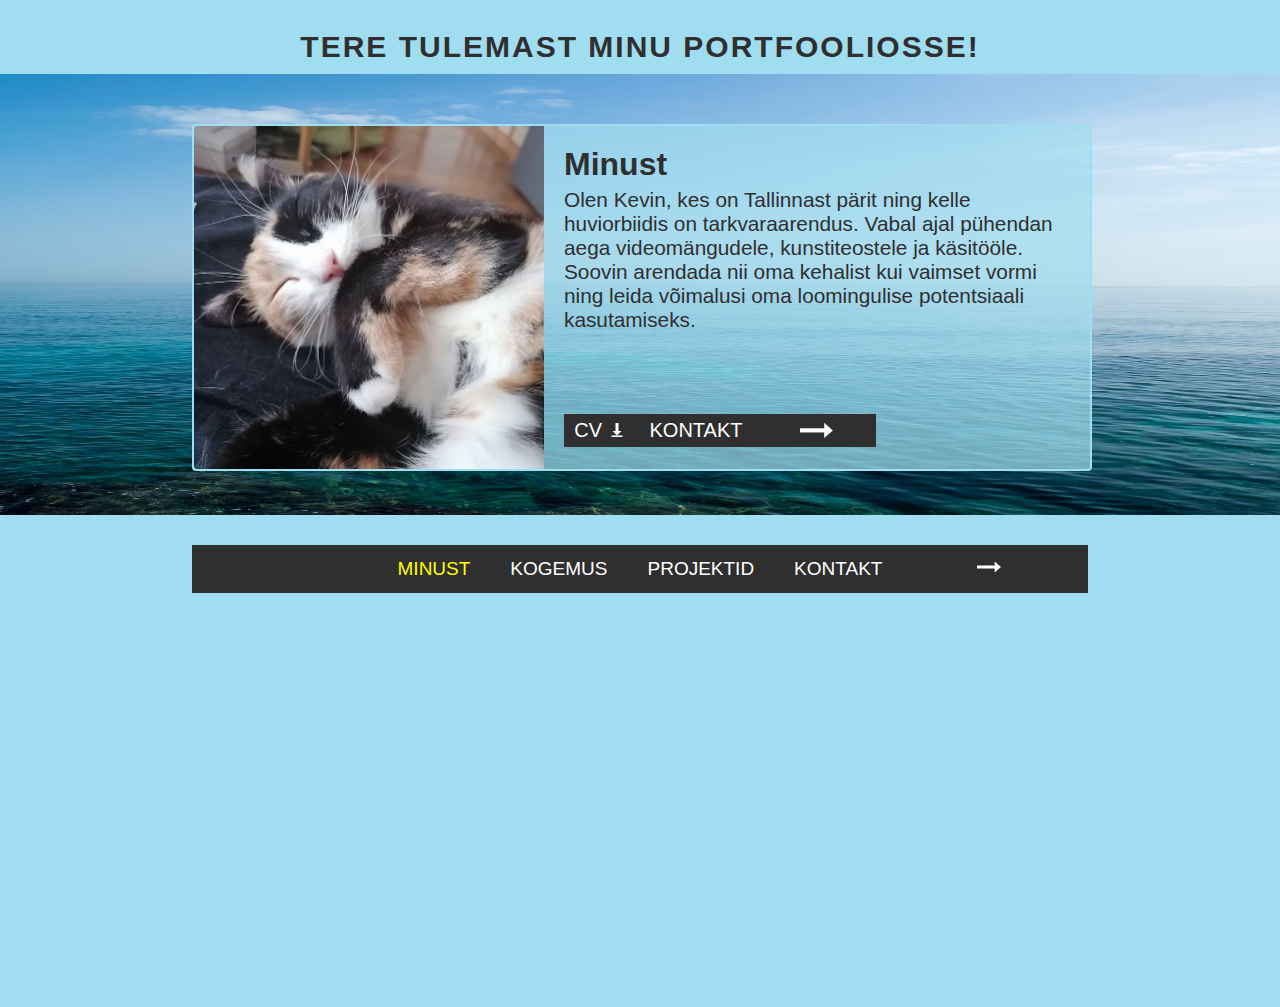
<file: index.html>
<!DOCTYPE html>
<html lang="en">
<head>
    <meta charset="UTF-8">
    <meta name="viewport" content="width=device-width, initial-scale=1.0">
    <title>Portfoolio</title>
    <link rel="stylesheet" href="styles.css">
    <style>
        /* body{
            overflow:hidden;
        } */
    </style>
</head>
<body>
    
    <header class="header">
        <div class="headerContainer">
            <div class="leftSide"></div>
            <div class="headerMain">
                <a href="" class="headerText">TERE TULEMAST MINU PORTFOOLIOSSE!</a> 
            </div>
            <div class="rightSide"></div>
        </div>
    </header>

  <div class="main">
    <div class="mainContainerMinust">
        <div class="leftSide"></div>
        <div class="mainContentContainerMinust">
            <div class="mainContentMinust">
                <img src="Pictures/tutvustusPilt.avif" id="tutvustusPilt">
                <div class="textFieldMinust">
                    <div class="minustHeaderContainer">
                        <h1 class="minustHeader">Minust</h1>
                    </div>
                    <div class="minustTextContainer">
                        <p class="tutvustusText">
                            Olen Kevin, kes on Tallinnast pärit ning kelle huviorbiidis on tarkvaraarendus. Vabal ajal pühendan aega videomängudele, kunstiteostele ja käsitööle. Soovin arendada nii oma kehalist kui vaimset vormi ning leida võimalusi oma loomingulise potentsiaali kasutamiseks.
                        </p>
                    </div>
                    <div class="mainMinustButtonContainer">
                        <div class="mainMinustButtons">
                            <a href="cv.txt" download class="buttonClick"><button class="buttonShort">CV <img src="Pictures/downloadArrow.svg" id="downloadArrow"></button></a>
                            <a href="Pages/Kontakt.html" class="buttonClick"><button class="buttonMiddle">KONTAKT</button></a>
                            <a href="Pages/Kogemus/KogemusIndex.html" class="buttonClick"><button class="buttonMiddle"><img id="rightArrow" src="Pictures/downArrow.svg" alt="NEXT"></button></a>
                        </div>
                    </div>
                </div>
            </div>
        </div>
        <div class="rightSide"></div>
    </div>
  </div>

  <footer class="footer">
    <div class="footerContainer">
        <div class="leftSide"></div>
        <div class="footerMainContainer">
            <div class="footerNavigation">
                <div class="footerNavigationSide"></div>
                <div class="footerNavigationMain">
                    <a href="" class="navigationLinkActive">MINUST</a>
                    <a href="Pages/Kogemus/KogemusIndex.html" class="navigationLinksText">KOGEMUS</a>
                    <a href="Pages/Projektid/ProjektidIndex.html" class="navigationLinksText">PROJEKTID</a>
                    <a href="Pages/Kontakt.html" class="navigationLinksText">KONTAKT</a>
                    </div>
                <div class="footerNavigationSide">
                    <a href="Pages/Kogemus/KogemusIndex.html" class="navigationLinks">
                        <div class="navigationButtonContainer">
                            <img id="NavigationRightArrow" src="Pictures/downArrow.svg" alt="NEXT">
                            <img src="Pictures/downArrowTransition.svg" alt="NEXT" id="navigationRightArrowTransition">
                        </div>
                    </a>
                </div>
            </div>
        </div>
        <div class="rightSide"></div>
    </div>
  </footer>
</body>
</html>
</file>
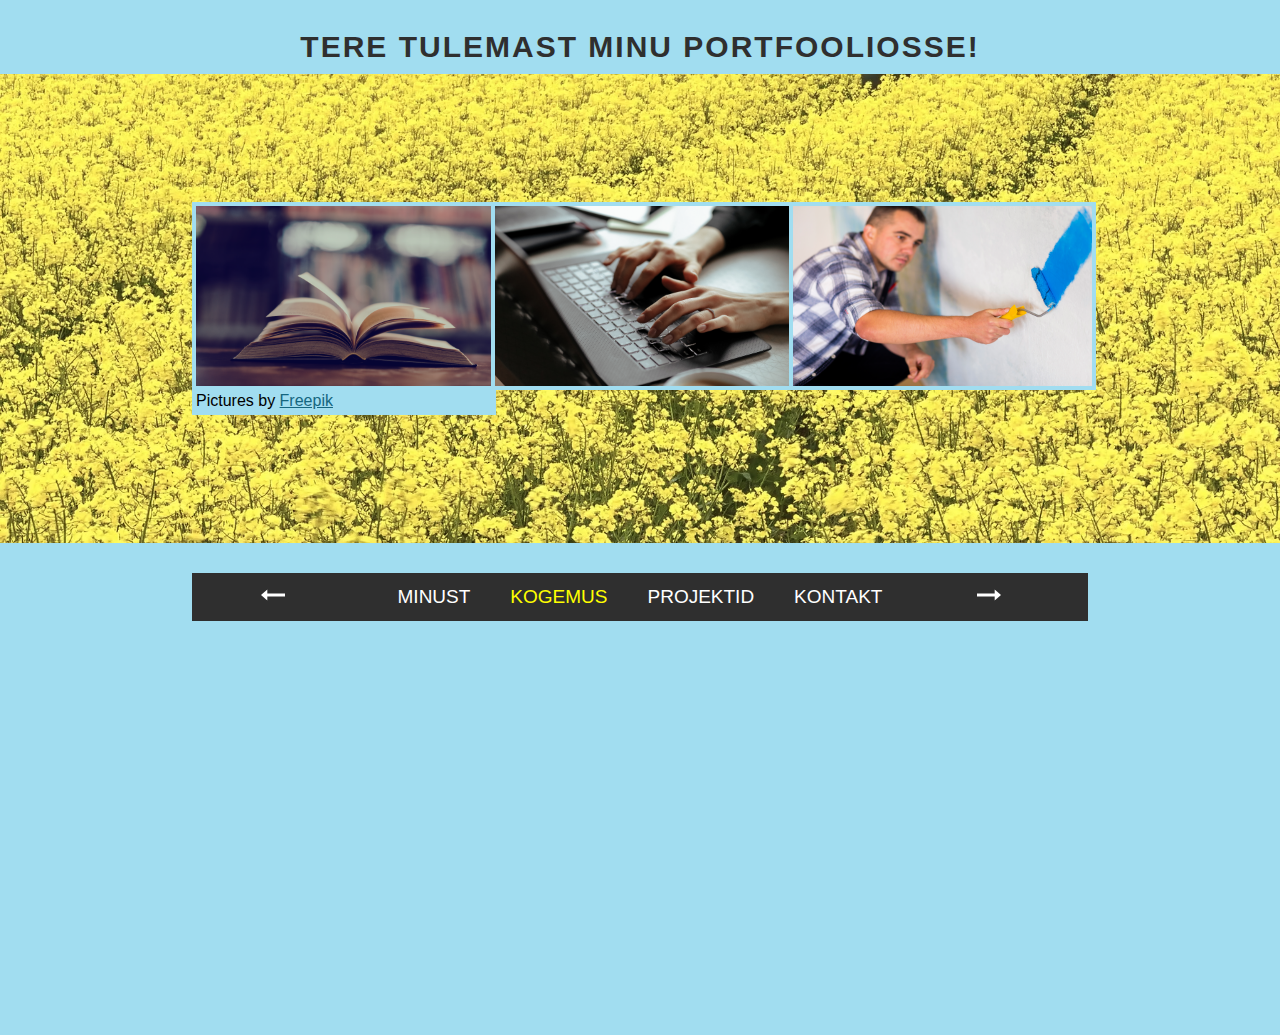
<file: Pages/Kogemus/KogemusIndex.html>
<!DOCTYPE html>
<html lang="en">
<head>
    <meta charset="UTF-8">
    <meta name="viewport" content="width=device-width, initial-scale=1.0">
    <title>Document</title>
    <link rel="stylesheet" href="../../styles.css">
</head>
<body>
        
    <header class="header">
        <div class="headerContainer">
            <div class="leftSide"></div>
            <div class="headerMain">
                <a href="../../index.html" class="headerText">TERE TULEMAST MINU PORTFOOLIOSSE!</a> 
            </div>
            <div class="rightSide"></div>
        </div>
    </header>

  <div class="main">
    <div class="mainContainerKogemus">
        <div class="leftSide"></div>
        <div class="mainContentContainerKogemus">
                <!-- <div class="mainContentKogemusPlacement">
                    <img src="../../Pictures/haridus pilt.png" id="kogemusPilt">
                    <img src="../../Pictures/Töökogemus nuppu pilt.png" id="kogemusPilt">
                    <img src="../../Pictures/Oskused pilt.png" id="kogemusPilt">
                </div> -->

                <div class="mainContentKogemusPlacement">
                    <div class="kogemusPictureButton">
                        <img src="../../Pictures/haridus pilt.png" class="kogemusPilt">
                        <a href="Haridus.html">
                            <div class="kogemusPictureHover">
                                <p class="kogemusPictureHoverText">HARIDUS</p>
                            </div>
                        </a>
                    </div>
                    <div class="kogemusPictureButton">
                        <img src="../../Pictures/Töökogemus nuppu pilt.png" class="kogemusPilt">
                        <a href="Töökogemus.html">
                            <div class="kogemusPictureHover">
                                <p class="kogemusPictureHoverText">TÖÖKOGEMUS</p>
                            </div>
                        </a>
                    </div>
                    <div class="kogemusPictureButton">
                        <img src="../../Pictures/Oskused pilt.png" class="kogemusPilt">
                        <a href="Oskused.html">
                            <div class="kogemusPictureHover">
                                <p class="kogemusPictureHoverText">OSKUSED</p>
                            </div>
                        </a>
                    </div>
                </div>

                <div class="Freepik">Pictures by <a class="freepikLink" href="https://www.freepik.com/" target="_blank">Freepik</a></div>
        </div>
        <div class="rightSide"></div>
    </div>
  </div>

  <footer class="footer">
    <div class="footerContainer">
        <div class="leftSide"></div>
        <div class="footerMainContainer">
            <div class="footerNavigation">
                <div class="footerNavigationSide">
                    <a href="../../index.html" class="navigationLinks">
                        <div class="navigationButtonContainer">
                            <img id="NavigationLeftArrow" src="../../Pictures/downArrow.svg" alt="PREVIOUS">
                            <img src="../../Pictures/downArrowTransition.svg" alt="PREVIOUS" id="navigationLeftArrowTransition">
                        </div>
                    </a>
                </div>
                <div class="footerNavigationMain">
                    <a href="../../index.html" class="navigationLinksText">MINUST</a>
                    <a href="../Kogemus/KogemusIndex.html" class="navigationLinkActive">KOGEMUS</a>
                    <a href="../Projektid/ProjektidIndex.html" class="navigationLinksText">PROJEKTID</a>
                    <a href="../Kontakt.html" class="navigationLinksText">KONTAKT</a>
                    </div>
                <div class="footerNavigationSide">
                    <a href="../Projektid/ProjektidIndex.html" class="navigationLinks">
                    <div class="navigationButtonContainer">
                        <img id="NavigationRightArrow" src="../../Pictures/downArrow.svg" alt="NEXT">
                        <img src="../../Pictures/downArrowTransition.svg" alt="NEXT" id="navigationRightArrowTransition">
                    </div>
                    </a>             
                </div>
            </div>
        </div>
        <div class="rightSide"></div>
    </div>
  </footer>
</body>
</html>
</file>
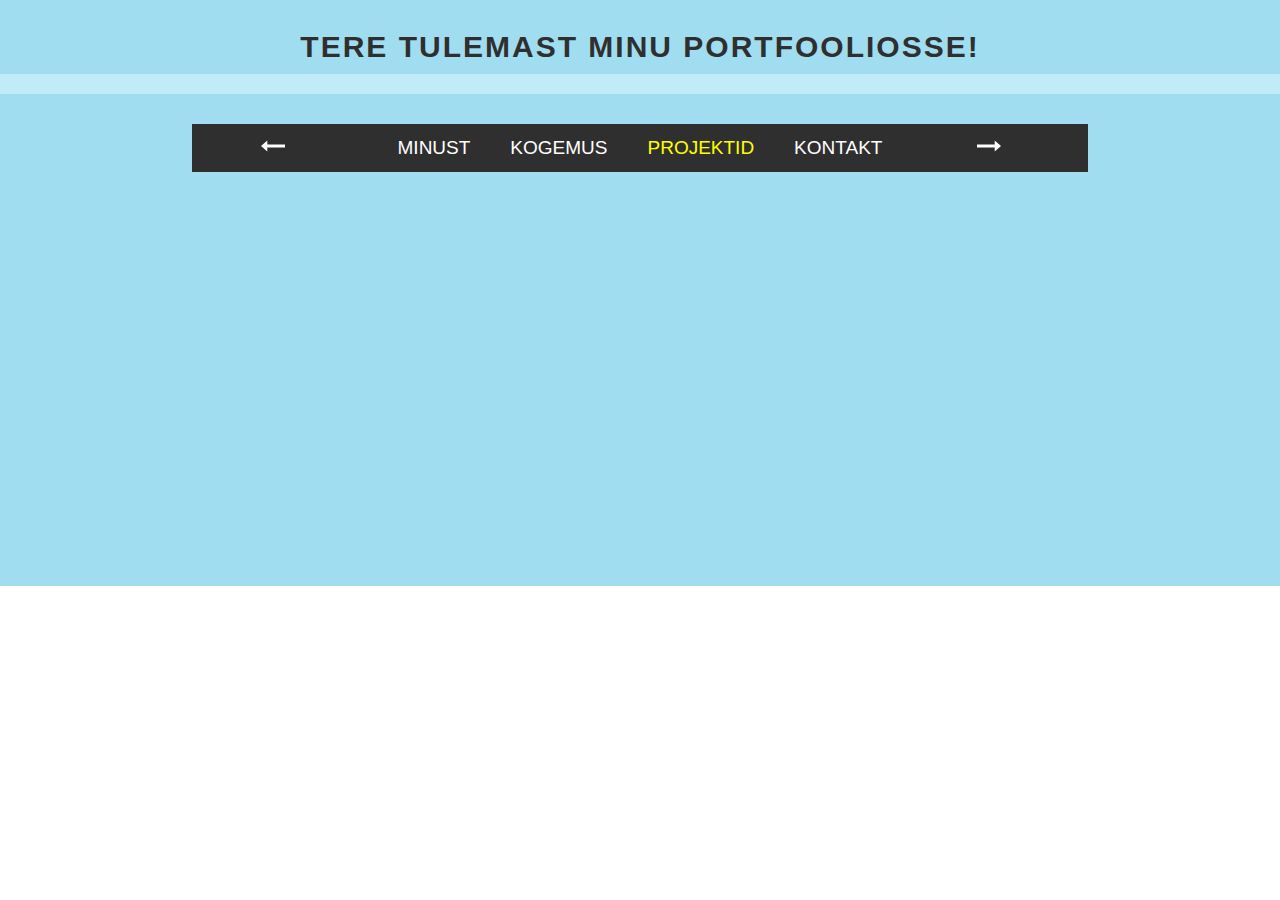
<file: Pages/Projektid/ProjektidIndex.html>
<!DOCTYPE html>
<html lang="en">
<head>
    <meta charset="UTF-8">
    <meta name="viewport" content="width=device-width, initial-scale=1.0">
    <title>Document</title>
    <link rel="stylesheet" href="../../styles.css">
</head>
<body>
            
    <header class="header">
        <div class="headerContainer">
            <div class="leftSide"></div>
            <div class="headerMain">
                <a href="" class="headerText">TERE TULEMAST MINU PORTFOOLIOSSE!</a> 
            </div>
            <div class="rightSide"></div>
        </div>
    </header>

  <div class="main">
    <div class="mainContainer">
        <div class="leftSide"></div>
        <div class="mainContentContainer">
            <div class="mainContent">
                <div class="textFieldMinust">
                </div>
            </div>
        </div>
        <div class="rightSide"></div>
    </div>
  </div>

  <footer class="footer">
    <div class="footerContainer">
        <div class="leftSide"></div>
        <div class="footerMainContainer">
            <div class="footerNavigation">
                <div class="footerNavigationSide">
                    <a href="../Kogemus/KogemusIndex.html" class="navigationLinks">
                        <div class="navigationButtonContainer">
                            <img id="NavigationLeftArrow" src="../../Pictures/downArrow.svg" alt="PREVIOUS">
                            <img src="../../Pictures/downArrowTransition.svg" alt="PREVIOUS" id="navigationLeftArrowTransition">
                        </div>
                    </a>
                </div>
                <div class="footerNavigationMain">
                    <a href="../../index.html" class="navigationLinksText">MINUST</a>
                    <a href="../Kogemus/KogemusIndex.html" class="navigationLinksText">KOGEMUS</a>
                    <a href="" class="navigationLinkActive">PROJEKTID</a>
                    <a href="../Kontakt.html" class="navigationLinksText">KONTAKT</a>
                </div>
                <div class="footerNavigationSide">
                    <a href="../Kontakt.html" class="navigationLinks">
                        <div class="navigationButtonContainer">
                            <img id="NavigationRightArrow" src="../../Pictures/downArrow.svg" alt="NEXT">
                            <img src="../../Pictures/downArrowTransition.svg" alt="NEXT" id="navigationRightArrowTransition">
                        </div>
                    </a>
                </div>
            </div>
        </div>
        <div class="rightSide"></div>
    </div>
  </footer>
</body>
</html>
</file>
<file: styles.css>
*{
    margin: 0;
    padding: 0;
    font-family: sans-serif;
}

/* side margins */

.leftSide{
    flex-basis: 15%;
}

.rightSide{
    flex-basis:15%;
}

/* header */

.header {
    width: 100%;
    height: 100%;
    background-color: #A1DDF0;
}

.headerContainer{
    display: flex;
    justify-content: center;
    width: 100%;
    height: 100%;
}

.headerMain{
    flex-basis: 70%;
    text-align: center;
    font-size: 30px;
    margin-top: 30px;
    margin-bottom: 10px;
}


/* main */

.main{
    width: 100%;
    height: 100%;
    position: relative;
}

.mainContainer{
    background: rgb(192, 235, 247);
}

.mainContentContainer{
    flex-basis: 70%;
}
/* minust */

.mainContentContainerMinust{
        flex-basis: 70%;
        /* background: rgba(144, 202, 247, 50%);   */
}
    
.mainContentMinust{
    display: flex;
        margin: 20px 0;
        background: rgba(161, 221, 240, 0.7);
        /* background: rgba(236, 253, 0, 0.5); */
        border:2px solid rgba(161, 221, 240, 1);
        border-radius: 4px;
        height: 90%;
        width: 100%;
}

.mainContainerMinust {
    display: flex;
    /* https://pixabay.com/users/sea_and_ocean-34815979/ */
    background-image: url('Pictures/oceanMinustPilt.avif');
    background-repeat: no-repeat;
    background-size: 100% 100%;
    padding: 30px 0;
}

.mainMinustButtons{
    display: flex;
}

.mainMinustButtonContainer{
display: flex;
}

.textFieldMinust{
    display: block;
    padding-top: 20px;
    padding-right: 10px;
}

.minustTextContainer{
    height: 70%;
}

.minustHeaderContainer{
    height: 10%;
}
/* Kogemus */
    .mainContainerKogemus{
        display: flex;
        background-image: url('Pictures/kogemusPilt.avif');
        background-repeat: no-repeat;
        background-size: 100% 100%;
    }

    .mainContentContainerKogemus{
        flex-basis: 70%;
        /* display:flex;
        justify-content: center; */
        padding: 10% 0;
    }

    .mainContentKogemusPlacement{
        display: flex;
        justify-content: center;
    }

    .kogemusPictureButton{
        position: relative;
        cursor: pointer;
    }

    .kogemusPictureHover{
        width: 100%;
        height: 100%;
        top: 0;
        position: absolute;
        background: rgba(0,0,0,0.4);
        border: 4px solid #A1DDF0;
        text-align: center;
        opacity: 0;
        transition: 0.3s ease-in;
    }

    .kogemusPictureHover:hover{
        opacity: 1;
    }

    .kogemusPictureHover:active {
        background: rgba(255, 255, 255, 0.4);
        transition: 0s;
    }

    /* Kogemus pages */

    .mainContainerKogemusHaridus{
        display: flex;
        background-image: url('Pictures/HaridusBackground.avif');
        background-repeat: no-repeat;
        background-size: 100% 100%;
    }
    .mainContainerKogemusTöökogemus{
        display: flex;
        background-image: url('Pictures/TöökogemusBackground.avif');
        background-repeat: no-repeat;
        background-size: 100% 100%;
    }
    .mainContainerKogemusOskused{
        display: flex;
        background-image: url('Pictures/OskusedBackground.avif');
        background-repeat: no-repeat;
        background-size: 100% 100%;
    }

    .mainContentContainerKogemusPages{
        flex-basis: 70%;
        /* background: rgba(161, 221, 240,0.90); */
        background: rgba(182, 224, 236, 0.95);
        border: 4px solid #A1DDF0;
        border-top: 0;
        border-bottom: 0;
    }

    .mainContentKogemus{
        margin: 10px 30px 20px 30px;
    }


.mainContainerKontakt {
    display: flex;
    /* https://pixabay.com/users/sea_and_ocean-34815979/ */
}

/* footer */

.footer{
    width: 100%;
    height: 100%;
    background: #A1DDF0;
}
.footerContainer{
    display: flex;
    padding-bottom: 30%;
}

.footerMainContainer{
    flex-basis: 70%;
    padding: 30px 0;
}

.footerNavigation{
    display: flex;
    width: 100%;
    background-color: #2f2f2f;
}

.footerNavigationMain{
    flex-basis: 60%;
    text-align: center;
    display: flex;
    align-items: center;
    justify-content: center;
}

.footerNavigationSide{
    flex-basis: 20%;
    width: 100%;
    text-align: center;
}

.navigationButtonContainer{
    position: relative;
    left: 40%;
}
/* text */

.headerText {
    /* font-size: 30px; */
    font-size: 100%;
    text-align: center;
    text-decoration: none;
    color: #2f2f2f;
    font-weight: bold;
    letter-spacing: 2px;
}

.minustHeader{
color: #2f2f2f;
font-size: 200%;
cursor: default;
}

.tutvustusText{
    font-size: 130%;
    margin-top: 10px;
    color: #2f2f2f;
    cursor: default;
}

.navigationLinks{
    display: flex;
    padding: 10px 0;
}

.navigationLinksHidden{
    display: flex;
    padding:10px 0;
    opacity: 0;
}

.navigationLinks:hover #NavigationRightArrow{
    opacity: 0;
    transition: 0.3s;
}
.navigationLinks:hover #NavigationLeftArrow{
    opacity: 0;
    transition: 0.3s;
}

.navigationLinks:hover{
    background: hsl(0, 0%, 30%);
    transition: 0.3s;
}
.navigationLinksText{
    text-decoration: none;
    color: #fff;
    padding: 13px 20px;
    font-size: 19px;
}

.navigationLinksText:hover{
    color: hsl(60, 100%, 70%);
    background-color: hsl(0, 0%, 30%);
}

.navigationLinkActive{
    color: yellow;
    text-decoration: none;
    padding: 13px 20px;
    font-size: 19px;
}

.navigationLinkActive:hover{
    color: hsl(60, 100%, 70%);
    background-color: hsl(0, 0%, 30%);
}

.navigationLinkActiveMute{
    color: hsl(60, 100%, 70%);
    text-decoration: none;
    padding: 13px 20px;
    font-size: 19px;
}

.navigationLinkActiveMute:hover{
    color: hsl(60, 100%, 70%);
    background-color: hsl(0, 0%, 30%);
}

.Freepik{
    background: #A1DDF0;
    padding: 5px 4px;
    width: 33%;
    cursor: default;
    margin-top: 5px;
}

.freepikLink{
    color: hsl(194, 72%, 29%)
}

.kogemusPictureHoverText{
text-decoration: none;
color: #fff;
font-size: 200%;
padding: 25% 0;
}

/* Kogemus pages text*/

.textFieldKogemus{
    display: flexbox;
    float: right;
}

.kogemusH1{
    color: #2f2f2f;
    font-size: 200%;
    cursor: default;
    margin-bottom: 5px;
}

.kogemusH2{
    color: #2f2f2f;
    cursor: default;
    margin-bottom: 5px;
    margin-top: 10px;
}

.kogemusH3{
color: #2f2f2f;
cursor: default;
margin: 10px 0;
}

.kogemusP{
    color: #2f2f2f;
    cursor: default;
    margin: 5px 0;
}

.kogemusList{
    margin-left: 20px;
    cursor: default;
    color: #2f2f2f;
}

.kogemusListNumber{
    margin-top: 10px;
    list-style-type: decimal;
}

.kogemusListPointOffset{
    margin-top: 10px;
    margin-left: 20px;
}

/* icons */

#rightArrow{
transform: rotate(-90deg);
height: 100%;
}

#NavigationLeftArrow{
    transform: rotate(90deg);
    position: relative; 
}

#NavigationRightArrow{
    transform: rotate(-90deg);
}

#navigationRightArrowTransition{
    transform: rotate(-90deg);
    position: absolute;
    opacity: 0;
    left: 0%;
}

#navigationLeftArrowTransition{
    transform: rotate(90deg);
    position: absolute;
    opacity: 0;
    left: 0%;
}

.navigationLinks:hover #navigationRightArrowTransition{
    opacity: 1;
    transition: 0.3s;
}
.navigationLinks:hover #navigationLeftArrowTransition{
    opacity: 1;
    transition: 0.3s;
}

/* pildid */

#tutvustusPilt{
    width: 350px;
    border-radius: 4px;
    padding-right: 20px;
    float: left;
}

.mainContentMinust #tutvustusPilt {
        height: 100%;
}

.kogemusPilt{
    width: 100%;    
    height: 100%;
    border: 4px solid #A1DDF0;
}

video{
    position: absolute;
    right: 0;
    bottom: 0;
    z-index: -1;
}

@media (min-aspect-ratio: 16/9){
    video{
        width: 100%;
        height: auto;
    }
}
@media (max-aspect-ratio: 16/9){
    video{
        width: auto;
        height: 100%;
    }
}
/* buttons */

.buttonShort{
color: #fff;
background-color: #2f2f2f;
border: none;
font-size: 20px;
width: 72px;
height: 33px;
cursor: pointer;
}

.buttonShort:hover{
background-color: hsl(0, 0%, 30%);
transition: 0.5s ease;
}

.buttonMiddle{
    color: #fff;
    background-color: #2f2f2f;
    border: none;
    font-size: 20px;
    cursor: pointer;
    width: 120px;
    height: 33px;
}

.buttonMiddle:hover{
    background-color: hsl(0, 0%, 30%);
    transition: 0.5s ease;
}

.buttonClick{
    flex-shrink: 0;
}
</file>
